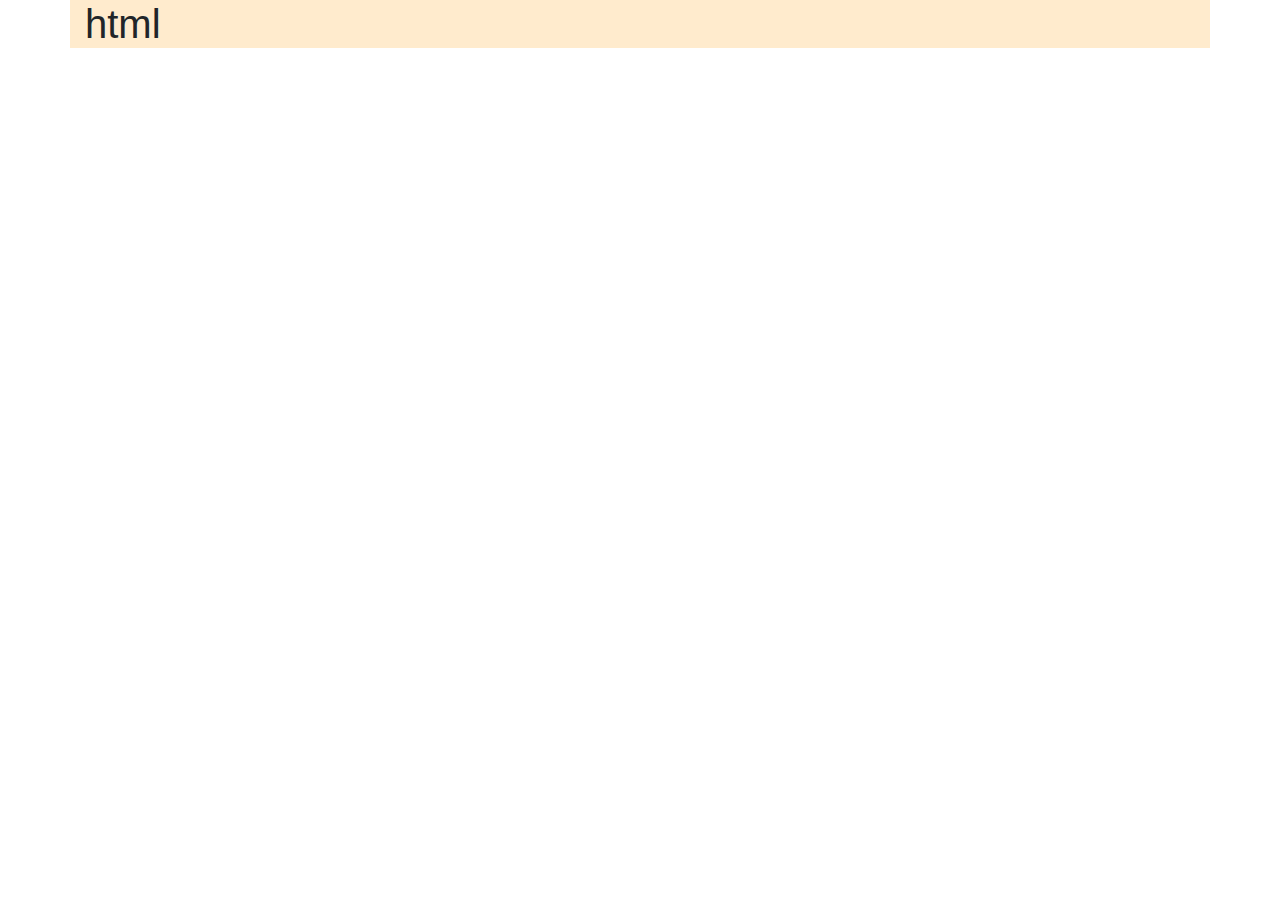
<file: css/index.html>
<!DOCTYPE html>
<html lang="en">
<head>
    <meta charset="UTF-8">
    <meta name="viewport" content="width=device-width, initial-scale=1.0">
    <meta http-equiv="X-UA-Compatible" content="ie=edge">
    <link rel="stylesheet" href="bootstrap.min.css">
    <title>Ex</title>
</head>
<body>
    <div class="container" style="background-color: blanchedalmond;">
        <h1>html</h1>
    </div>
</body>
</html>
</file>
